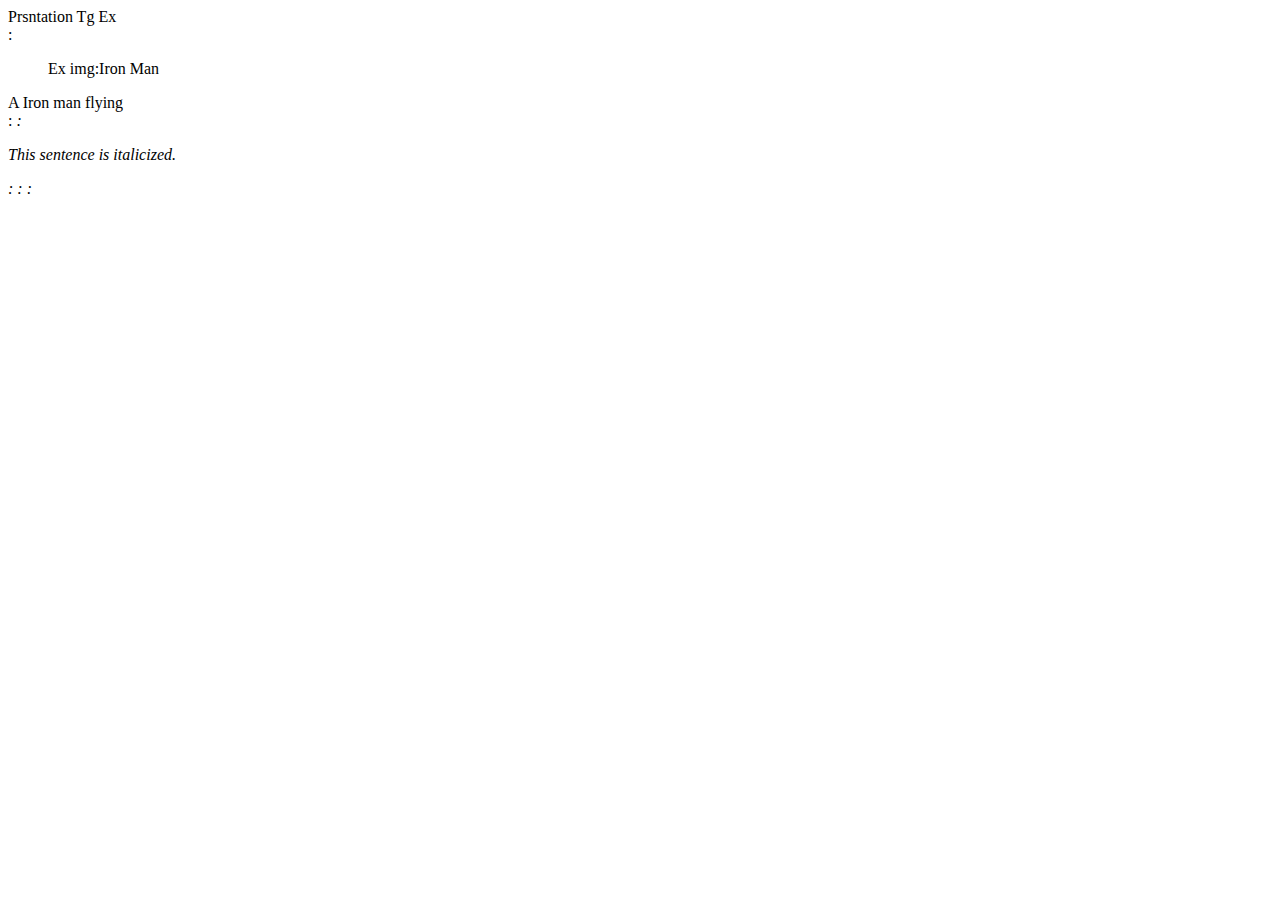
<file: Prsntation Tg Ex.html>
Prsntation Tg Ex
<figcaption>:
<figure>
Ex img:Iron Man
</figure>
<figcaption>A Iron man flying</figcaption>

<html>:
<html>
    <head>
        </html>

<I>:
<p><i>This sentence is italicized.</i></p>

<label>:

<link>:

<meta>:
</file>
